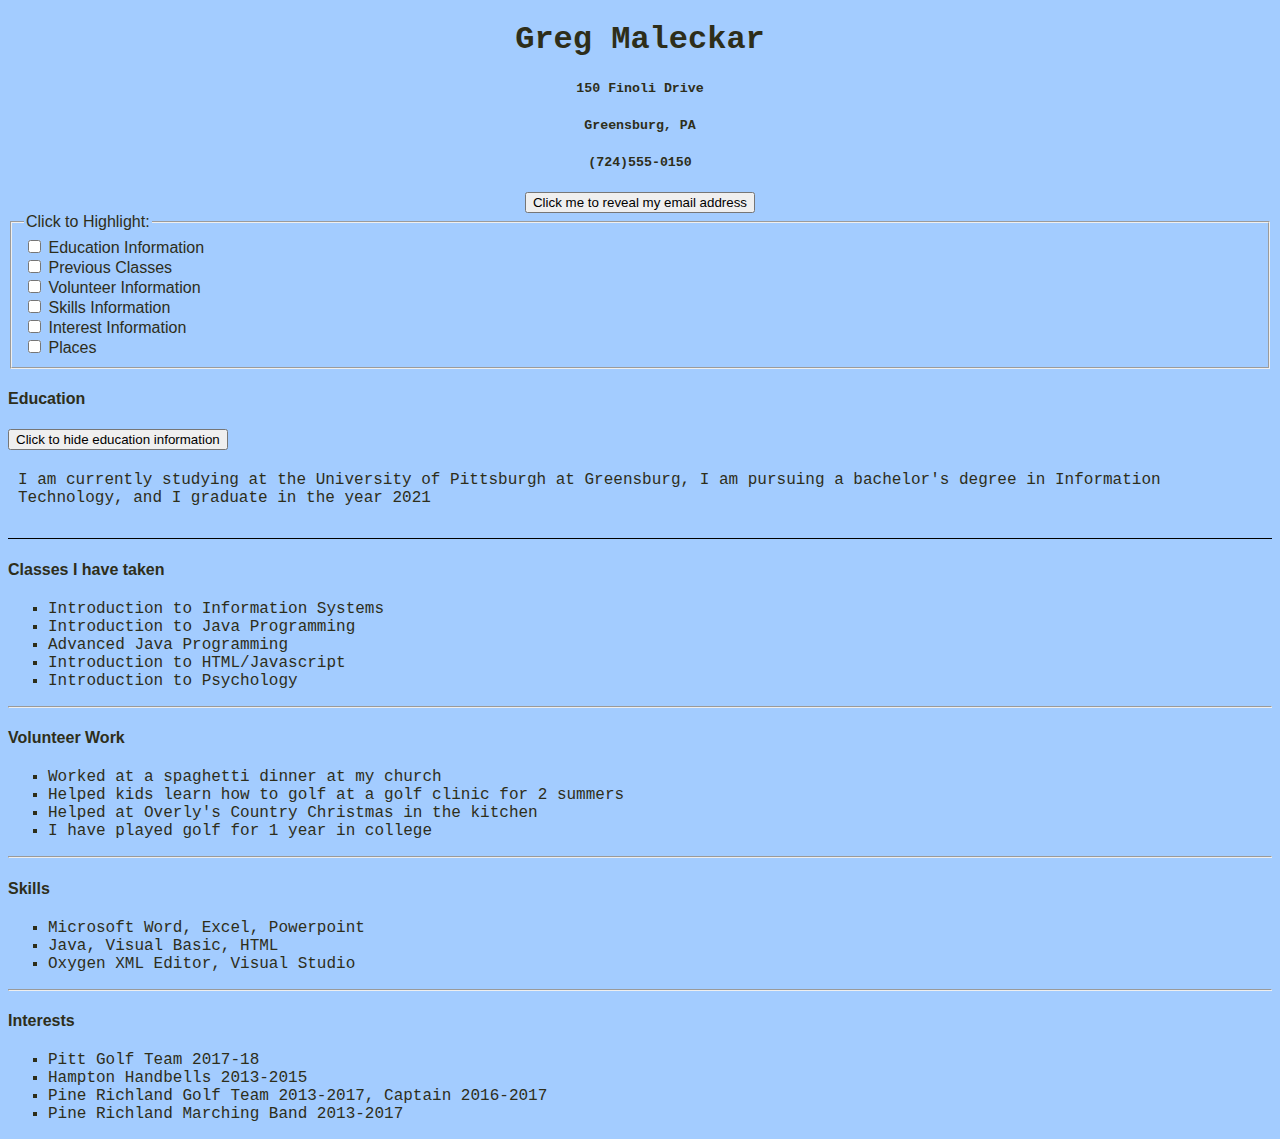
<file: www/resume.html>
<!DOCTYPE html>
<html xmlns="http://www.w3.org/1999/xhtml" xml:lang="en" lang="en">
    <head>
        <title>My Resume</title>
        <meta charset="UTF-8" />
        <meta name="viewport" content="width=device-width, initial-scale=1.0" />
        <script src="tester.js">/**/</script>            <!-- gpm 2018-11-30 this links to my javascript file -->  
        <link rel="stylesheet" type="text/css" href="resume.css"/>
        <script type="text/javascript">window.addEventListner ('DOMContentLoaded', alert('This is my Resume page'), false);</script>        <!-- gpm 2018-11-30 this is a javascript listener that shows a display box to show that the page loaded when you open the page up -->
    </head>
    <body>
        
     <header id="personalInfo">       <!-- gpm 2018-11-6 This sections off the top of the document to make it easier to reference -->
      
      <h1>Greg Maleckar</h1>
      <h5><span class="place">150 Finoli Drive</span></h5>
      <h5><span class="place">Greensburg, PA</span></h5> 
      <h5>(724)555-0150</h5>  
         
      <p id="showEmail" style="display:none">gpm20 at pitt.edu</p>
         
         <div id="two"><button type="button" onclick="document.getElementById('showEmail').style.display='block'">Click me to reveal my email address</button></div>      <!-- gpm 2018-11-27 this is one method of my javascript where if you click this button it will show my email address -->
         
     </header>   
        
        
     <!-- gpm 2018-11-16 adds a menu bar that references my resume pages and the different sections in that page -->
    <!--#include virtual="menu.html" -->
       
     
     <div id="fieldset">
        <fieldset>          <!-- gpm 2018-12-2 this is the start of the fieldset which has the checkboxes for the javascript implementation to highlight certain parts of the document according to what you checkbox you click -->
            <legend>Click to Highlight:</legend>
             <input type="checkbox" id="EDtoggle" style="cursor:pointer" />
             <span class="EdInfo">Education Information</span>
             <br />
             <input type="checkbox" id="CLASStoggle" style="cursor:pointer" />
             <span class="ClassInfo">Previous Classes</span>
             <br />
             <input type="checkbox" id="VOLtoggle" style="cursor:pointer" />
             <span class="VolunteerInfo">Volunteer Information</span>
             <br />
             <input type="checkbox" id="SKILLtoggle" style="cursor:pointer" />
             <span class="SkillInfo">Skills Information</span>
             <br />
             <input type="checkbox" id="INTERtoggle" style="cursor:pointer" />
             <span class="InterestInfo">Interest Information</span>
             <br />
             <input type="checkbox" id="PLACEtoggle" style="cursor:pointer" />
             <span class="place">Places</span>
             <br />
        </fieldset>
     </div>
        
     <section id="education">    <!-- gpm 2018-11-6 this splits up the education section to reference easier -->
     <h4>Education</h4> 
    
         <div id="three"><button type="button" onclick="document.getElementById('hideInfo').style.display='none'">Click to hide education information</button></div>     <!-- gpm 2018-11-27 this is the third javascript implementation by clicking the button and hiding the education information section -->
    
         <p id="hideInfo"><span class="EdInfo">I am currently studying at the University of Pittsburgh at Greensburg, I am pursuing a bachelor's degree in Information Technology, and I graduate in the year 2021</span></p>
         
      <section id="classes">        <!-- gpm 2018-11-9 this splits up the classes so i can make a border to seperate them easier -->
      <h4>Classes I have taken</h4>
      
      <ul>
          <li><span class="ClassInfo">Introduction to Information Systems</span></li>
          <li><span class="ClassInfo">Introduction to Java Programming</span></li>
          <li><span class="ClassInfo">Advanced Java Programming</span></li>
          <li><span class="ClassInfo">Introduction to HTML/Javascript</span></li>
          <li><span class="ClassInfo">Introduction to Psychology</span></li>
      </ul>
      </section>
         
     </section>  
        
     <hr />
        
     <section id="volunteer">        <!-- gpm 2018-11-6 this sections off my volunteer work part of my resume -->
     <h4>Volunteer Work</h4>
         
        <ul>
            <li><span class="VolunteerInfo">Worked at a spaghetti dinner at my church</span></li>
            <li><span class="VolunteerInfo">Helped kids learn how to golf at a golf clinic for 2 summers</span></li>
            <li><span class="VolunteerInfo">Helped at Overly's Country Christmas in the kitchen</span></li>
            <li><span class="VolunteerInfo">I have played golf for 1 year in college</span></li>
        </ul>
        
     </section>   
        
     <hr />
        
     <section id="skills">      <!-- gpm 2018-11-6 this puts all my skills into one category that I can reference later on -->
     <h4>Skills</h4>
     
        <ul>
            <li><span class="SkillInfo">Microsoft Word, Excel, Powerpoint</span></li>
            <li><span class="SkillInfo">Java, Visual Basic, HTML</span></li>
            <li><span class="SkillInfo">Oxygen XML Editor, Visual Studio</span></li>
        </ul>
     
     </section>
        
     <hr />
       
     <section id="interests">
     <h4>Interests</h4>    
         
      <ul>
          <li><span class="InterestInfo">Pitt Golf Team 2017-18</span></li>
          <li><span class="InterestInfo">Hampton Handbells 2013-2015</span></li>
          <li><span class="InterestInfo">Pine Richland Golf Team 2013-2017, Captain 2016-2017</span></li>
          <li><span class="InterestInfo">Pine Richland Marching Band 2013-2017</span></li>
      </ul>   
         
     </section>
        
    </body>
</html>
</file>
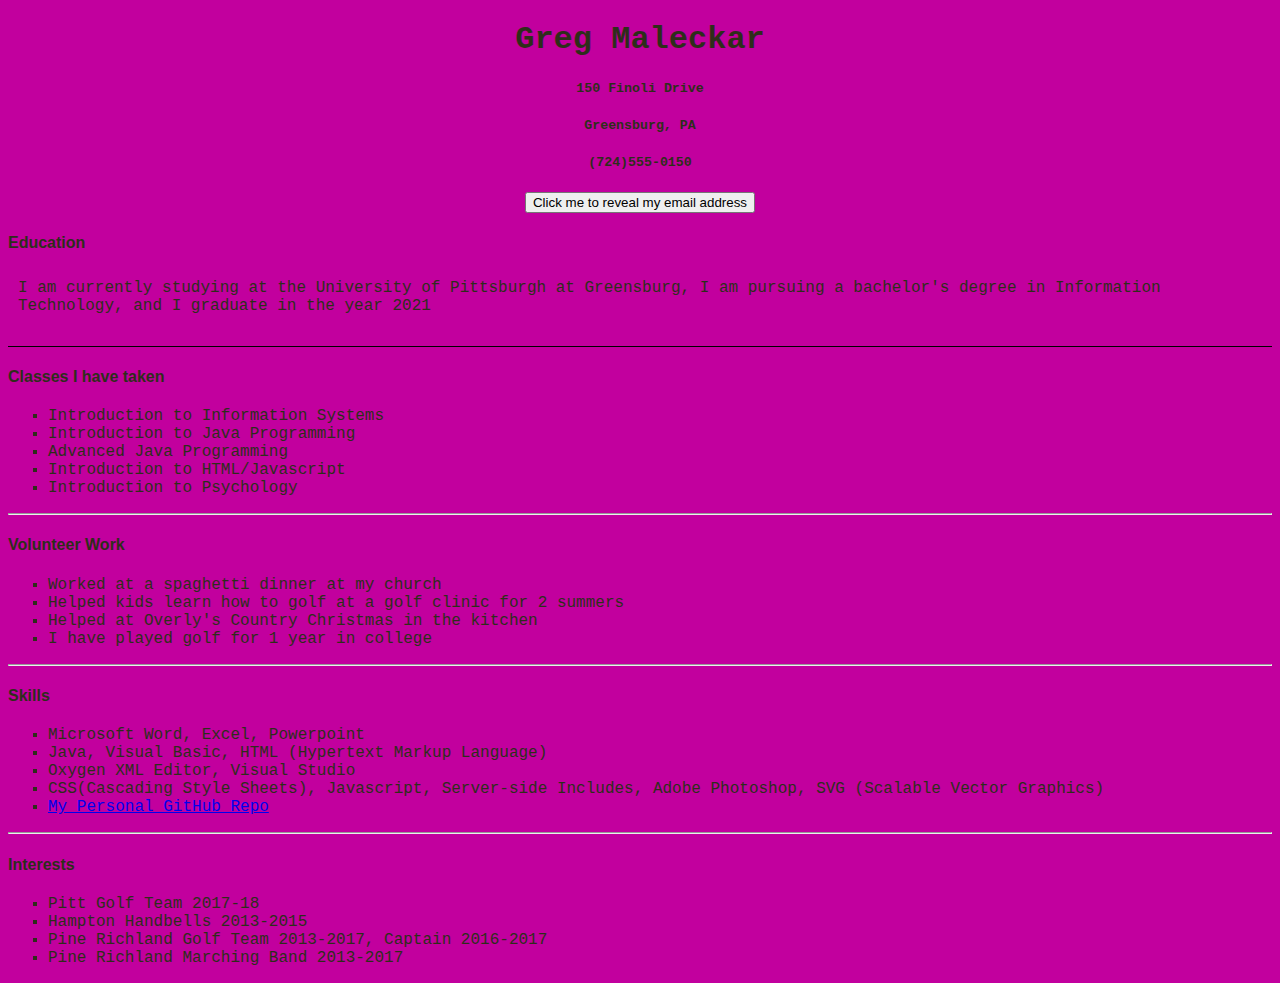
<file: www/html/resume.html>
<!DOCTYPE html>
<html xmlns="http://www.w3.org/1999/xhtml" xml:lang="en" lang="en">
    <head>
        <title>My Resume</title>
        <meta charset="UTF-8" />
        <meta name="viewport" content="width=device-width, initial-scale=1.0" />
        <script src="../js/tester.js">/**/</script>            <!-- gpm 2018-11-30 this links to my javascript file -->  
        <link rel="stylesheet" type="text/css" href="../css/resume.css"/>
        <script type="text/javascript">window.addEventListner ('DOMContentLoaded', alert('This is my Resume page'), false);</script>        <!-- gpm 2018-11-30 this is a javascript listener that shows a display box to show that the page loaded when you open the page up -->
    </head>
    <body>
        
     <header id="personalInfo">       
      
      <h1>Greg Maleckar</h1>
      <h5><span class="place">150 Finoli Drive</span></h5>
      <h5><span class="place">Greensburg, PA</span></h5> 
      <h5>(724)555-0150</h5>  
         
      <h5 id="showEmail" style="display:none">gpm20 at pitt.edu</h5>
         
         <div id="two"><button type="button" onclick="document.getElementById('showEmail').style.display='block'">Click me to reveal my email address</button></div>      <!-- gpm 2018-11-27 this is one method of my javascript where if you click this button it will show my email address -->
         
     </header>   
        
        
     <!-- gpm 2018-11-16 adds a menu bar that references my resume pages and the different sections in that page -->
    <!--#include virtual="menu.html" -->
        
     <section id="education">   
     <h4>Education</h4>    
    
         <p id="hideInfo"><span class="EdInfo">I am currently studying at the University of Pittsburgh at Greensburg, I am pursuing a bachelor's degree in Information Technology, and I graduate in the year 2021</span></p>
         
      <section id="classes">        
      <h4>Classes I have taken</h4>
      
      <ul>
          <li><span class="ClassInfo">Introduction to Information Systems</span></li>
          <li><span class="ClassInfo">Introduction to Java Programming</span></li>
          <li><span class="ClassInfo">Advanced Java Programming</span></li>
          <li><span class="ClassInfo">Introduction to HTML/Javascript</span></li>
          <li><span class="ClassInfo">Introduction to Psychology</span></li>
      </ul>
      </section>
         
     </section>  
        
     <hr />
        
     <section id="volunteer">        <!-- gpm 2018-11-6 this sections off my volunteer work part of my resume -->
     <h4>Volunteer Work</h4>
         
        <ul>
            <li><span class="VolunteerInfo">Worked at a spaghetti dinner at my church</span></li>
            <li><span class="VolunteerInfo">Helped kids learn how to golf at a golf clinic for 2 summers</span></li>
            <li><span class="VolunteerInfo">Helped at Overly's Country Christmas in the kitchen</span></li>
            <li><span class="VolunteerInfo">I have played golf for 1 year in college</span></li>
        </ul>
        
     </section>   
        
     <hr />
        
     <section id="skills">      <!-- gpm 2018-11-6 this puts all my skills into one category that I can reference later on -->
     <h4>Skills</h4>
     
        <ul>
            <li><span class="SkillInfo">Microsoft Word, Excel, Powerpoint</span></li>
            <li><span class="SkillInfo">Java, Visual Basic, HTML (Hypertext Markup Language)</span></li>
            <li><span class="SkillInfo">Oxygen XML Editor, Visual Studio</span></li>
            <li><span class="SkillInfo">CSS(Cascading Style Sheets), Javascript, Server-side Includes, Adobe Photoshop, SVG (Scalable Vector Graphics)</span></li>
            <li><a href="https://github.com/gregm1020/gregM-Repo">My Personal GitHub Repo</a></li>
        </ul>
     
     </section>
        
     <hr />
       
     <section id="interests">
     <h4>Interests</h4>    
         
      <ul>
          <li><span class="InterestInfo">Pitt Golf Team 2017-18</span></li>
          <li><span class="InterestInfo">Hampton Handbells 2013-2015</span></li>
          <li><span class="InterestInfo">Pine Richland Golf Team 2013-2017, Captain 2016-2017</span></li>
          <li><span class="InterestInfo">Pine Richland Marching Band 2013-2017</span></li>
      </ul>   
         
     </section>
        
    </body>
</html>
</file>
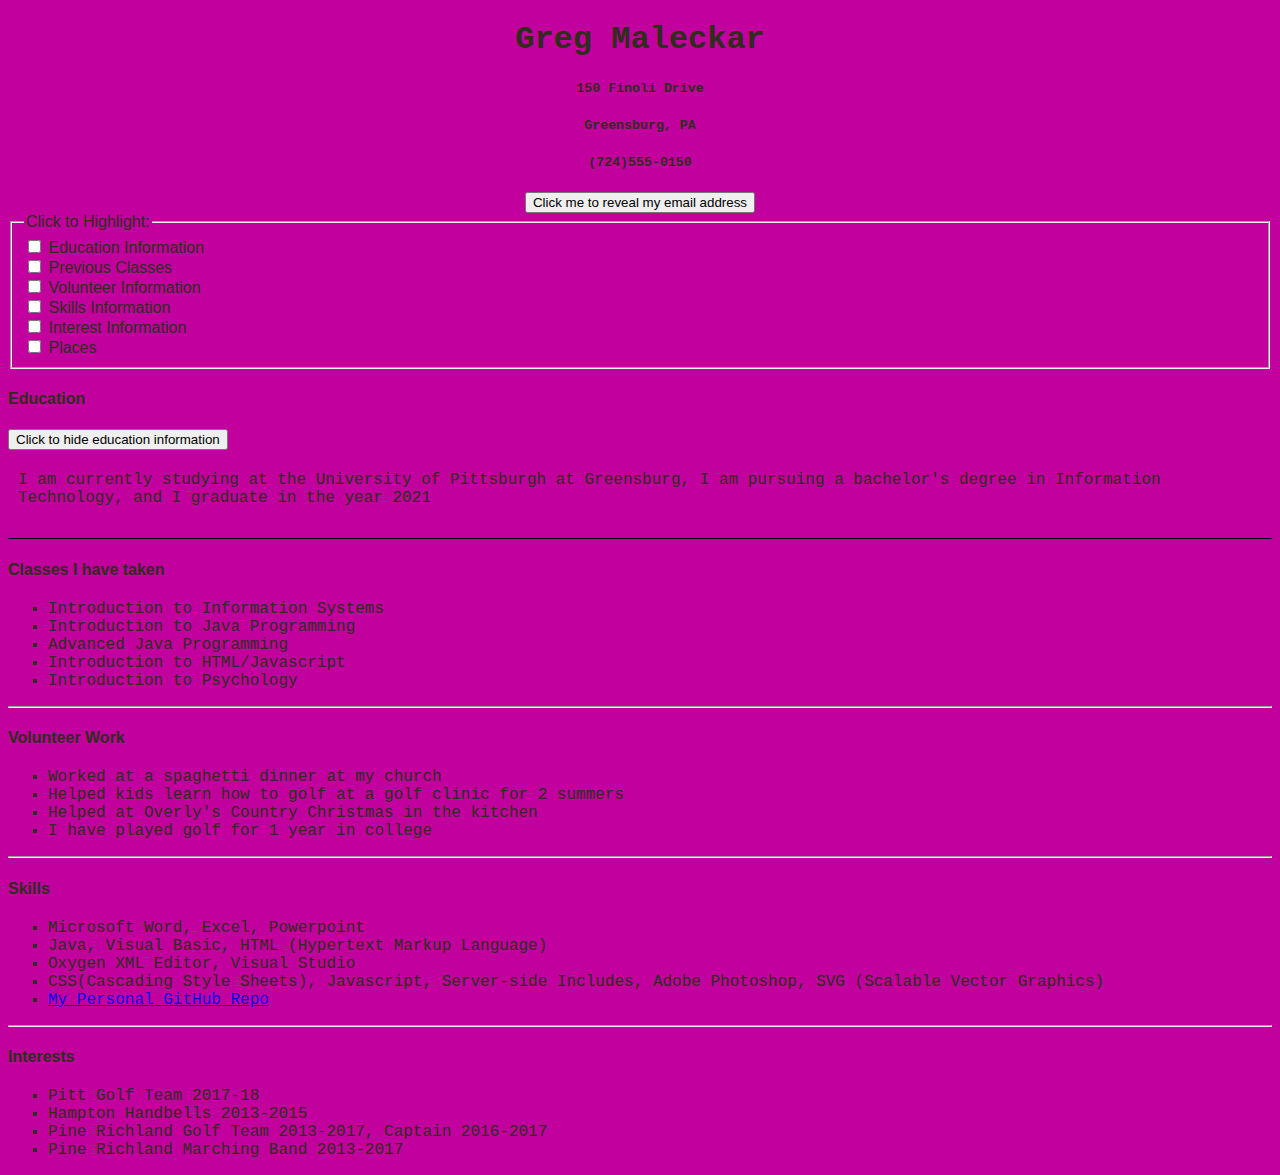
<file: www/old/resume.html>
<!DOCTYPE html>
<html xmlns="http://www.w3.org/1999/xhtml" xml:lang="en" lang="en">
    <head>
        <title>My Resume</title>
        <meta charset="UTF-8" />
        <meta name="viewport" content="width=device-width, initial-scale=1.0" />
        <script src="../js/tester.js">/**/</script>            <!-- gpm 2018-11-30 this links to my javascript file -->  
        <link rel="stylesheet" type="text/css" href="../css/resume.css"/>
        <script type="text/javascript">window.addEventListner ('DOMContentLoaded', alert('This is my Resume page'), false);</script>        <!-- gpm 2018-11-30 this is a javascript listener that shows a display box to show that the page loaded when you open the page up -->
    </head>
    <body>
        
     <header id="personalInfo">       <!-- gpm 2018-11-6 This sections off the top of the document to make it easier to reference -->
      
      <h1>Greg Maleckar</h1>
      <h5><span class="place">150 Finoli Drive</span></h5>
      <h5><span class="place">Greensburg, PA</span></h5> 
      <h5>(724)555-0150</h5>  
         
      <p id="showEmail" style="display:none">gpm20 at pitt.edu</p>
         
         <div id="two"><button type="button" onclick="document.getElementById('showEmail').style.display='block'">Click me to reveal my email address</button></div>      <!-- gpm 2018-11-27 this is one method of my javascript where if you click this button it will show my email address -->
         
     </header>   
        
        
     <!-- gpm 2018-11-16 adds a menu bar that references my resume pages and the different sections in that page -->
    <!--#include virtual="menu.html" -->
       
     
     <div id="fieldset">
        <fieldset>          <!-- gpm 2018-12-2 this is the start of the fieldset which has the checkboxes for the javascript implementation to highlight certain parts of the document according to what you checkbox you click -->
            <legend>Click to Highlight:</legend>
             <input type="checkbox" id="EDtoggle" style="cursor:pointer" />
             <span class="EdInfo">Education Information</span>
             <br />
             <input type="checkbox" id="CLASStoggle" style="cursor:pointer" />
             <span class="ClassInfo">Previous Classes</span>
             <br />
             <input type="checkbox" id="VOLtoggle" style="cursor:pointer" />
             <span class="VolunteerInfo">Volunteer Information</span>
             <br />
             <input type="checkbox" id="SKILLtoggle" style="cursor:pointer" />
             <span class="SkillInfo">Skills Information</span>
             <br />
             <input type="checkbox" id="INTERtoggle" style="cursor:pointer" />
             <span class="InterestInfo">Interest Information</span>
             <br />
             <input type="checkbox" id="PLACEtoggle" style="cursor:pointer" />
             <span class="place">Places</span>
             <br />
        </fieldset>
     </div>
        
     <section id="education">    <!-- gpm 2018-11-6 this splits up the education section to reference easier -->
     <h4>Education</h4> 
    
         <div id="three"><button type="button" onclick="document.getElementById('hideInfo').style.display='none'">Click to hide education information</button></div>     <!-- gpm 2018-11-27 this is the third javascript implementation by clicking the button and hiding the education information section -->
    
         <p id="hideInfo"><span class="EdInfo">I am currently studying at the University of Pittsburgh at Greensburg, I am pursuing a bachelor's degree in Information Technology, and I graduate in the year 2021</span></p>
         
      <section id="classes">        <!-- gpm 2018-11-9 this splits up the classes so i can make a border to seperate them easier -->
      <h4>Classes I have taken</h4>
      
      <ul>
          <li><span class="ClassInfo">Introduction to Information Systems</span></li>
          <li><span class="ClassInfo">Introduction to Java Programming</span></li>
          <li><span class="ClassInfo">Advanced Java Programming</span></li>
          <li><span class="ClassInfo">Introduction to HTML/Javascript</span></li>
          <li><span class="ClassInfo">Introduction to Psychology</span></li>
      </ul>
      </section>
         
     </section>  
        
     <hr />
        
     <section id="volunteer">        <!-- gpm 2018-11-6 this sections off my volunteer work part of my resume -->
     <h4>Volunteer Work</h4>
         
        <ul>
            <li><span class="VolunteerInfo">Worked at a spaghetti dinner at my church</span></li>
            <li><span class="VolunteerInfo">Helped kids learn how to golf at a golf clinic for 2 summers</span></li>
            <li><span class="VolunteerInfo">Helped at Overly's Country Christmas in the kitchen</span></li>
            <li><span class="VolunteerInfo">I have played golf for 1 year in college</span></li>
        </ul>
        
     </section>   
        
     <hr />
        
     <section id="skills">      <!-- gpm 2018-11-6 this puts all my skills into one category that I can reference later on -->
     <h4>Skills</h4>
     
        <ul>
            <li><span class="SkillInfo">Microsoft Word, Excel, Powerpoint</span></li>
            <li><span class="SkillInfo">Java, Visual Basic, HTML (Hypertext Markup Language)</span></li>
            <li><span class="SkillInfo">Oxygen XML Editor, Visual Studio</span></li>
            <li><span class="SkillInfo">CSS(Cascading Style Sheets), Javascript, Server-side Includes, Adobe Photoshop, SVG (Scalable Vector Graphics)</span></li>
            <li><a href="https://github.com/gregm1020/gregM-Repo">My Personal GitHub Repo</a></li>
        </ul>
     
     </section>
        
     <hr />
       
     <section id="interests">
     <h4>Interests</h4>    
         
      <ul>
          <li><span class="InterestInfo">Pitt Golf Team 2017-18</span></li>
          <li><span class="InterestInfo">Hampton Handbells 2013-2015</span></li>
          <li><span class="InterestInfo">Pine Richland Golf Team 2013-2017, Captain 2016-2017</span></li>
          <li><span class="InterestInfo">Pine Richland Marching Band 2013-2017</span></li>
      </ul>   
         
     </section>
        
    </body>
</html>
</file>
<file: www/resume.css>
body {
    background-color: #a3ccff;      /* gpm 2018-11- changes the background color of the document */
    color: #2e2e1a;
    font-family: arial, helvetica, sans-serif;
}

p {             /* gpm 2018-11-11 changes the padding for the education information section  */
   font-family: "Courier New", Monospace, sans-serif;
   padding-top: 5px;
   padding-bottom: 15px;
   padding-left: 10px;
   padding-right: 5px;
}

header {        /*  gpm 2018-11-7 changes the heading in resume.html to be centered, and changes the font */
     font-family: "Courier New", Monospace, sans-serif;
     text-align: center;
}

ul {        /* gpm 2018-11-7 changes the unordered list to a new font to show up more prominently  */
    font-family: "Courier New", Monospace, sans-serif;
    list-style-type: square;
}
    
h4 {        /* gpm 2018-11-7 changes the headings of each section to show up better  */
    font-family: "Impact", Charcoal, sans-serif;
}

#classes {                  /* gpm 2018-11-11 changes the padding for the classes section  */
    border-top: 1px solid black;
}


span.EdInfo.on {color: #0000ff}     /* gpm 2018-12-2 these change the color of the text that is education info */

span.ClassInfo.on {color: #ff0066}      /* gpm 2018-12-2 these change the color of the text that is class info */

span.VolunteerInfo.on {color: #ffcc00}      /* gpm 2018-12-2 these change the color of the text that is volunteer info */
    
span.SkillInfo.on {color: #669900}      /* gpm 2018-12-2 these change the color of the text that is skill info */

span.InterestInfo.on {color: #ff66ff}       /* gpm 2018-12-2 these change the color of the text that is interest info */

span.place.on {color:#c2f29e}       /* gpm 2018-12-2 these change the color of the text that is different places */
</file>
<file: www/css/resume.css>
body {
    background-color: #c2009e;      /* gpm 2018-11- changes the background color of the document */
    color: #2e2e1a;
    font-family: arial, helvetica, sans-serif;
}

p {             /* gpm 2018-11-11 changes the padding for the education information section  */
   font-family: "Courier New", Monospace, sans-serif;
   padding-top: 5px;
   padding-bottom: 15px;
   padding-left: 10px;
   padding-right: 5px;
}

header {        /*  gpm 2018-11-7 changes the heading in resume.html to be centered, and changes the font */
     font-family: "Courier New", Monospace, sans-serif;
     text-align: center;
}

ul {        /* gpm 2018-11-7 changes the unordered list to a new font to show up more prominently  */
    font-family: "Courier New", Monospace, sans-serif;
    list-style-type: square;
}
    
h4 {        /* gpm 2018-11-7 changes the headings of each section to show up better  */
    font-family: "Impact", Charcoal, sans-serif;
}

#classes {                  /* gpm 2018-11-11 changes the padding for the classes section  */
    border-top: 1px solid black;
}


span.EdInfo.on {color: #0000ff}     /* gpm 2018-12-2 these change the color of the text that is education info */

span.ClassInfo.on {color: #ff0066}      /* gpm 2018-12-2 these change the color of the text that is class info */

span.VolunteerInfo.on {color: #ffcc00}      /* gpm 2018-12-2 these change the color of the text that is volunteer info */
    
span.SkillInfo.on {color: #669900}      /* gpm 2018-12-2 these change the color of the text that is skill info */

span.InterestInfo.on {color: #ff66ff}       /* gpm 2018-12-2 these change the color of the text that is interest info */

span.place.on {color:#c2f29e}       /* gpm 2018-12-2 these change the color of the text that is different places */
</file>
